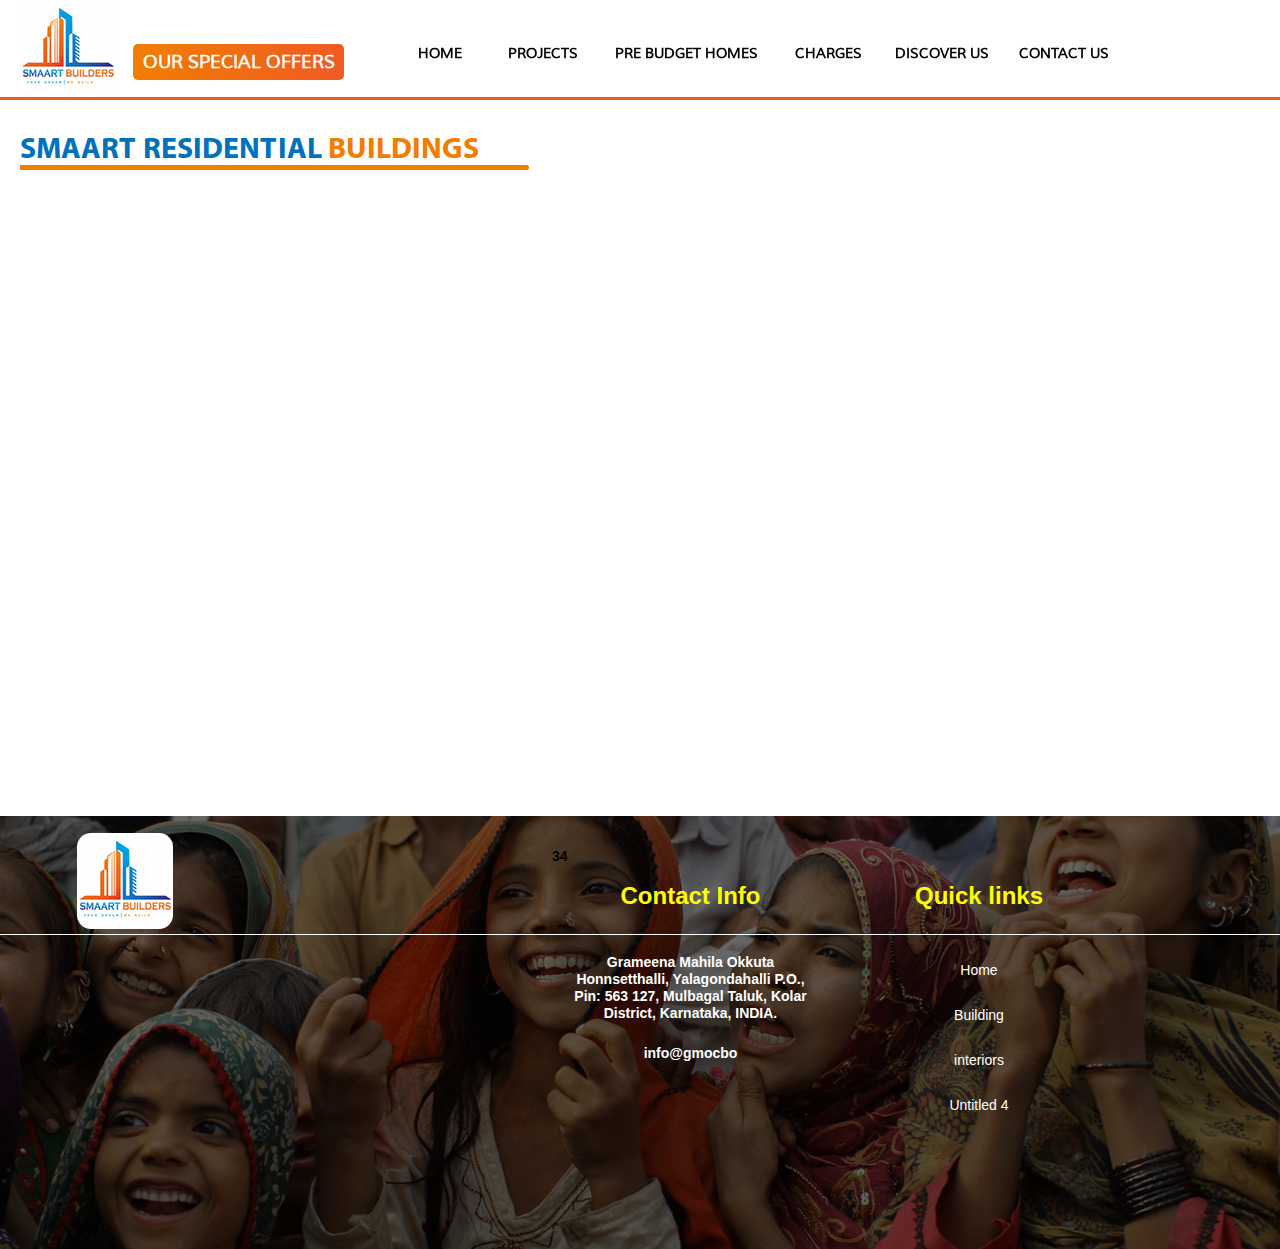
<file: building.html>
<!DOCTYPE html>
<html class="nojs html css_verticalspacer" lang="en-GB">
 <head>

  <meta http-equiv="Content-type" content="text/html;charset=UTF-8"/>
  <meta name="generator" content="2018.1.0.386"/>
  <meta name="viewport" content="width=device-width, initial-scale=1.0"/>
  
  <script type="text/javascript">
   // Update the 'nojs'/'js' class on the html node
document.documentElement.className = document.documentElement.className.replace(/\bnojs\b/g, 'js');

// Check that all required assets are uploaded and up-to-date
if(typeof Muse == "undefined") window.Muse = {}; window.Muse.assets = {"required":["museutils.js", "museconfig.js", "jquery.watch.js", "jquery.musemenu.js", "require.js", "building.css"], "outOfDate":[]};
</script>
  
  <link rel="shortcut icon" href="images/favicon.ico?crc=3978828784"/>
  <title>Building</title>
  <!-- CSS -->
  <link rel="stylesheet" type="text/css" href="css/site_global.css?crc=4148298215"/>
  <link rel="stylesheet" type="text/css" href="css/master_a-master.css?crc=2477258"/>
  <link rel="stylesheet" type="text/css" href="css/building.css?crc=271258122" id="pagesheet"/>
  <!-- Other scripts -->
  <script type="text/javascript">
   var __adobewebfontsappname__ = "muse";
</script>
  <!-- JS includes -->
  <script src="https://webfonts.creativecloud.com/amaranth:n7:default.js" type="text/javascript"></script>
  <!--[if lt IE 9]>
  <script src="scripts/html5shiv.js?crc=4241844378" type="text/javascript"></script>
  <![endif]-->
    <!--HTML Widget code-->
  
                <style>
				body{overflow-x:hidden !important;}
				html{overflow-x:hidden !important;}
				</style>
            
  <!--/*

*/
-->
 </head>
 <body>

  <div class="clearfix borderbox" id="page"><!-- group -->
   <div class="clearfix grpelem" id="pu94"><!-- group -->
    <div id="u94-wrapper">
     <div id="u94"><!-- simple frame --></div>
    </div>
    <div class="clearfix" id="u107-4"><!-- content -->
     <p id="u107-2">OUR SPECIAL OFFERS</p>
    </div>
    <div class="clip_frame" id="u2978"><!-- image -->
     <img class="block" id="u2978_img" src="images/launcher-icon-3x96x96.jpg?crc=4219186762" alt="" width="96" height="96"/>
    </div>
    <div id="u6233-4-wrapper">
     <div class="clearfix" id="u6233-4"><!-- content -->
      <p>HOME</p>
     </div>
    </div>
    <div id="u6237-4-wrapper">
     <div class="clearfix" id="u6237-4"><!-- content -->
      <p>PROJECTS</p>
     </div>
    </div>
    <div id="u6240-4-wrapper">
     <div class="clearfix" id="u6240-4"><!-- content -->
      <p>PRE BUDGET HOMES</p>
     </div>
    </div>
    <div id="u6243-4-wrapper">
     <div class="clearfix" id="u6243-4"><!-- content -->
      <p>CHARGES</p>
     </div>
    </div>
    <div id="u6246-4-wrapper">
     <div class="clearfix" id="u6246-4"><!-- content -->
      <p>DISCOVER US</p>
     </div>
    </div>
    <div id="u6249-4-wrapper">
     <div class="clearfix" id="u6249-4"><!-- content -->
      <p>CONTACT US</p>
     </div>
    </div>
   </div>
   <div class="clearfix grpelem" id="pu5031-5"><!-- column -->
    <div class="clearfix colelem" id="u5031-5" title="animate fadeUp s4 d3" data-sizePolicy="fluidWidth" data-pintopage="page_fixedLeft"><!-- content -->
     <p><span id="u5031">Smaart residential </span>Buildings</p>
    </div>
    <div class="rounded-corners colelem" id="u5034" data-sizePolicy="fixed" data-pintopage="page_fixedLeft"><!-- simple frame --></div>
   </div>
   <div class="verticalspacer" data-offset-top="170" data-content-above-spacer="170" data-content-below-spacer="434" data-sizePolicy="fixed" data-pintopage="page_fixedLeft"></div>
   <div class="size_fixed grpelem" id="u812" data-sizePolicy="fixed" data-pintopage="page_fluidx"><!-- custom html -->
    
                <div></div>
            
   </div>
   <div class="clearfix grpelem" id="pu187"><!-- group -->
    <div class="browser_width grpelem" id="u187-bw">
     <div id="u187"><!-- simple frame --></div>
    </div>
    <div class="browser_width grpelem" id="u188-bw">
     <div id="u188"><!-- simple frame --></div>
    </div>
    <div class="clearfix grpelem" id="u190-7" data-sizePolicy="fixed" data-pintopage="page_fixedCenter"><!-- content -->
     <p>Grameena Mahila Okkuta</p>
     <p>Honnsetthalli, Yalagondahalli P.O., Pin: 563 127, Mulbagal Taluk, Kolar District, Karnataka, INDIA.</p>
     <p>&nbsp;</p>
    </div>
    <div class="clearfix grpelem" id="u191-4" data-sizePolicy="fixed" data-pintopage="page_fixedCenter"><!-- content -->
     <p>Quick links</p>
    </div>
    <div class="clearfix grpelem" id="u192-4" data-sizePolicy="fixed" data-pintopage="page_fixedCenter"><!-- content -->
     <p>Contact Info</p>
    </div>
    <div class="clearfix grpelem" id="u193-4" data-sizePolicy="fixed" data-pintopage="page_fixedCenter"><!-- content -->
     <p>info@gmocbo</p>
    </div>
    <div class="browser_width grpelem" id="u194-bw">
     <div id="u194" title="animate bar"><!-- simple frame --></div>
    </div>
    <div class="clearfix grpelem" id="u195-4" data-sizePolicy="fixed" data-pintopage="page_fluidx"><!-- content -->
     <p>34</p>
    </div>
    <nav class="MenuBar clearfix grpelem" id="menuu196" data-sizePolicy="fixed" data-pintopage="page_fixedCenter"><!-- vertical box -->
     <div class="MenuItemContainer clearfix colelem" id="u225"><!-- horizontal box -->
      <a class="nonblock nontext MenuItem MenuItemWithSubMenu clearfix grpelem" id="u228" href="index.html"><!-- horizontal box --><div class="MenuItemLabel clearfix grpelem" id="u231-4" data-sizePolicy="fixed" data-pintopage="page_fixedLeft"><!-- content --><p>Home</p></div></a>
     </div>
     <div class="MenuItemContainer clearfix colelem" id="u4968"><!-- horizontal box -->
      <a class="nonblock nontext MenuItem MenuItemWithSubMenu MuseMenuActive clearfix grpelem" id="u4971" href="building.html"><!-- horizontal box --><div class="MenuItemLabel clearfix grpelem" id="u4973-4" data-sizePolicy="fixed" data-pintopage="page_fixedLeft"><!-- content --><p>Building</p></div></a>
     </div>
     <div class="MenuItemContainer clearfix colelem" id="u5007"><!-- horizontal box -->
      <a class="nonblock nontext MenuItem MenuItemWithSubMenu clearfix grpelem" id="u5010" href="interiors.html"><!-- horizontal box --><div class="MenuItemLabel clearfix grpelem" id="u5013-4" data-sizePolicy="fixed" data-pintopage="page_fixedLeft"><!-- content --><p>interiors</p></div></a>
     </div>
     <div class="MenuItemContainer clearfix colelem" id="u10988"><!-- horizontal box -->
      <a class="nonblock nontext MenuItem MenuItemWithSubMenu clearfix grpelem" id="u10989" href="untitled-4.html"><!-- horizontal box --><div class="MenuItemLabel clearfix grpelem" id="u10991-4" data-sizePolicy="fixed" data-pintopage="page_fixedLeft"><!-- content --><p>Untitled 4</p></div></a>
     </div>
    </nav>
    <div class="clip_frame grpelem" id="u2988" data-sizePolicy="fixed" data-pintopage="page_fixedLeft"><!-- image -->
     <img class="block" id="u2988_img" src="images/launcher-icon-3x96x96.jpg?crc=4219186762" alt="" width="96" height="96"/>
    </div>
   </div>
  </div>
  <!-- Other scripts -->
  <script type="text/javascript">
   // Decide whether to suppress missing file error or not based on preference setting
var suppressMissingFileError = false
</script>
  <script type="text/javascript">
   window.Muse.assets.check=function(c){if(!window.Muse.assets.checked){window.Muse.assets.checked=!0;var b={},d=function(a,b){if(window.getComputedStyle){var c=window.getComputedStyle(a,null);return c&&c.getPropertyValue(b)||c&&c[b]||""}if(document.documentElement.currentStyle)return(c=a.currentStyle)&&c[b]||a.style&&a.style[b]||"";return""},a=function(a){if(a.match(/^rgb/))return a=a.replace(/\s+/g,"").match(/([\d\,]+)/gi)[0].split(","),(parseInt(a[0])<<16)+(parseInt(a[1])<<8)+parseInt(a[2]);if(a.match(/^\#/))return parseInt(a.substr(1),
16);return 0},f=function(f){for(var g=document.getElementsByTagName("link"),j=0;j<g.length;j++)if("text/css"==g[j].type){var l=(g[j].href||"").match(/\/?css\/([\w\-]+\.css)\?crc=(\d+)/);if(!l||!l[1]||!l[2])break;b[l[1]]=l[2]}g=document.createElement("div");g.className="version";g.style.cssText="display:none; width:1px; height:1px;";document.getElementsByTagName("body")[0].appendChild(g);for(j=0;j<Muse.assets.required.length;){var l=Muse.assets.required[j],k=l.match(/([\w\-\.]+)\.(\w+)$/),i=k&&k[1]?
k[1]:null,k=k&&k[2]?k[2]:null;switch(k.toLowerCase()){case "css":i=i.replace(/\W/gi,"_").replace(/^([^a-z])/gi,"_$1");g.className+=" "+i;i=a(d(g,"color"));k=a(d(g,"backgroundColor"));i!=0||k!=0?(Muse.assets.required.splice(j,1),"undefined"!=typeof b[l]&&(i!=b[l]>>>24||k!=(b[l]&16777215))&&Muse.assets.outOfDate.push(l)):j++;g.className="version";break;case "js":j++;break;default:throw Error("Unsupported file type: "+k);}}c?c().jquery!="1.8.3"&&Muse.assets.outOfDate.push("jquery-1.8.3.min.js"):Muse.assets.required.push("jquery-1.8.3.min.js");
g.parentNode.removeChild(g);if(Muse.assets.outOfDate.length||Muse.assets.required.length)g="Some files on the server may be missing or incorrect. Clear browser cache and try again. If the problem persists please contact website author.",f&&Muse.assets.outOfDate.length&&(g+="\nOut of date: "+Muse.assets.outOfDate.join(",")),f&&Muse.assets.required.length&&(g+="\nMissing: "+Muse.assets.required.join(",")),suppressMissingFileError?(g+="\nUse SuppressMissingFileError key in AppPrefs.xml to show missing file error pop up.",console.log(g)):alert(g)};location&&location.search&&location.search.match&&location.search.match(/muse_debug/gi)?
setTimeout(function(){f(!0)},5E3):f()}};
var muse_init=function(){require.config({baseUrl:""});require(["jquery","museutils","whatinput","jquery.watch","jquery.musemenu"],function(c){var $ = c;$(document).ready(function(){try{
window.Muse.assets.check($);/* body */
Muse.Utils.transformMarkupToFixBrowserProblemsPreInit();/* body */
Muse.Utils.prepHyperlinks(true);/* body */
Muse.Utils.resizeHeight('.browser_width');/* resize height */
Muse.Utils.requestAnimationFrame(function() { $('body').addClass('initialized'); });/* mark body as initialized */
Muse.Utils.makeButtonsVisibleAfterSettingMinWidth();/* body */
Muse.Utils.initWidget('.MenuBar', ['#bp_infinity'], function(elem) { return $(elem).museMenu(); });/* unifiedNavBar */
Muse.Utils.fullPage('#page');/* 100% height page */
Muse.Utils.showWidgetsWhenReady();/* body */
Muse.Utils.transformMarkupToFixBrowserProblems();/* body */
}catch(b){if(b&&"function"==typeof b.notify?b.notify():Muse.Assert.fail("Error calling selector function: "+b),false)throw b;}})})};

</script>
  <!-- RequireJS script -->
  <script src="scripts/require.js?crc=7928878" type="text/javascript" async data-main="scripts/museconfig.js?crc=4286661555" onload="if (requirejs) requirejs.onError = function(requireType, requireModule) { if (requireType && requireType.toString && requireType.toString().indexOf && 0 <= requireType.toString().indexOf('#scripterror')) window.Muse.assets.check(); }" onerror="window.Muse.assets.check();"></script>
   </body>
</html>
</file>
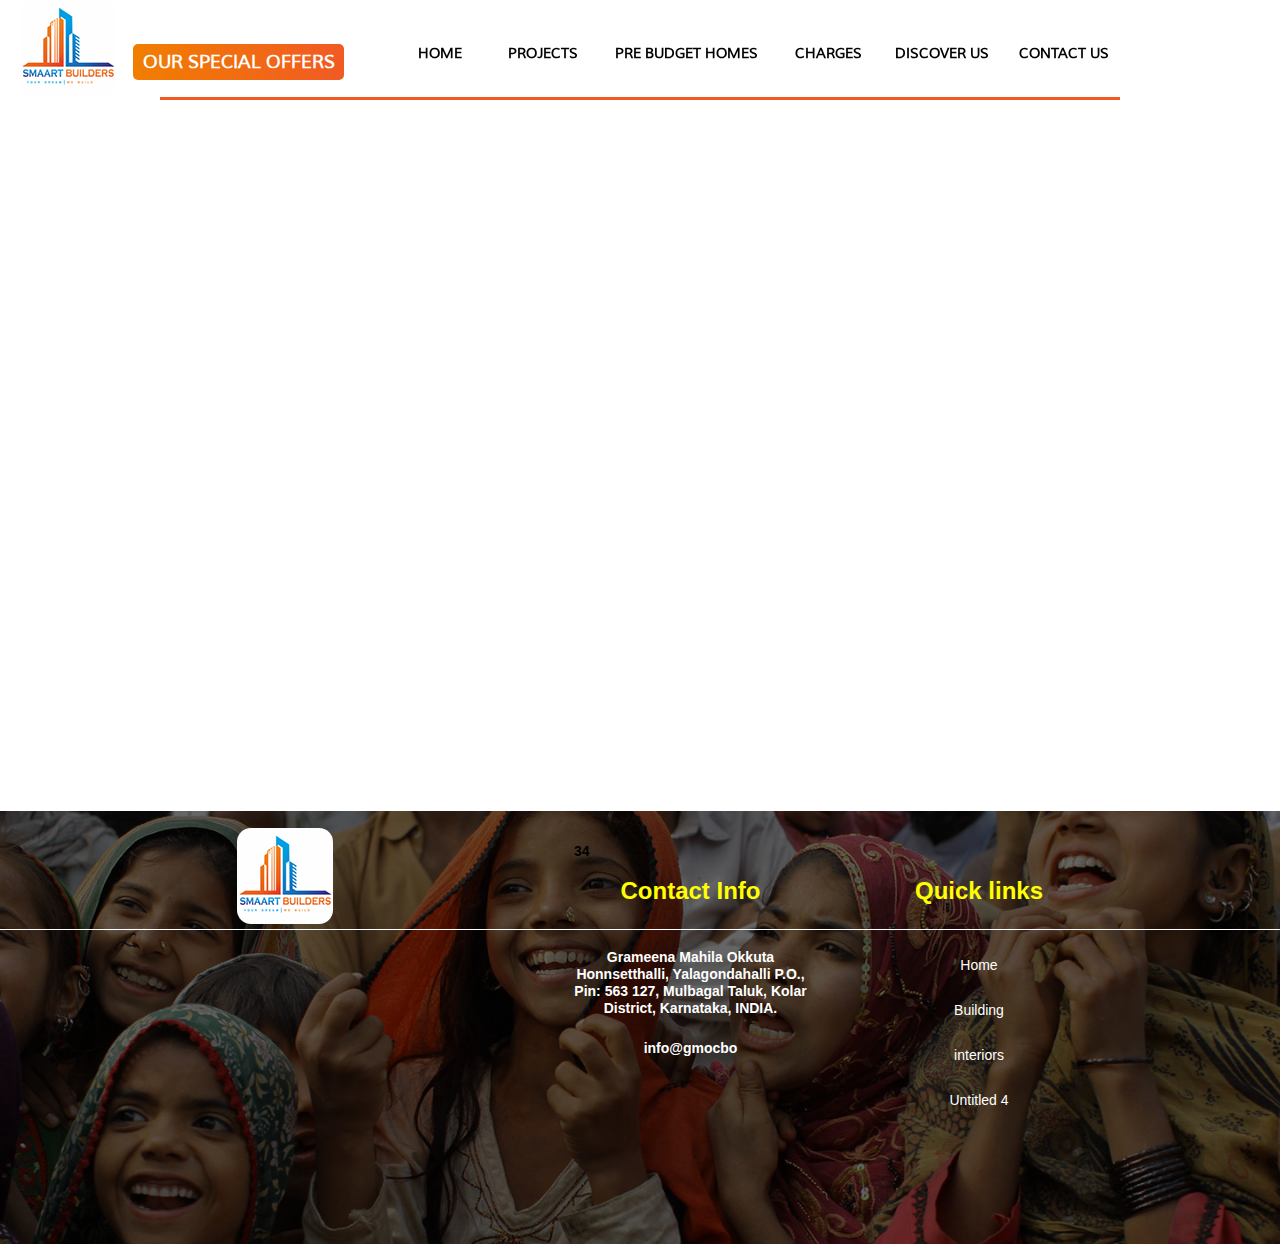
<file: interiors.html>
<!DOCTYPE html>
<html class="nojs html css_verticalspacer" lang="en-GB">
 <head>

  <meta http-equiv="Content-type" content="text/html;charset=UTF-8"/>
  <meta name="generator" content="2018.1.0.386"/>
  <meta name="viewport" content="width=device-width, initial-scale=1.0"/>
  
  <script type="text/javascript">
   // Update the 'nojs'/'js' class on the html node
document.documentElement.className = document.documentElement.className.replace(/\bnojs\b/g, 'js');

// Check that all required assets are uploaded and up-to-date
if(typeof Muse == "undefined") window.Muse = {}; window.Muse.assets = {"required":["museutils.js", "museconfig.js", "jquery.watch.js", "jquery.musemenu.js", "require.js", "interiors.css"], "outOfDate":[]};
</script>
  
  <link rel="shortcut icon" href="images/favicon.ico?crc=3978828784"/>
  <title>interiors</title>
  <!-- CSS -->
  <link rel="stylesheet" type="text/css" href="css/site_global.css?crc=4148298215"/>
  <link rel="stylesheet" type="text/css" href="css/master_a-master.css?crc=2477258"/>
  <link rel="stylesheet" type="text/css" href="css/interiors.css?crc=258370605" id="pagesheet"/>
  <!-- Other scripts -->
  <script type="text/javascript">
   var __adobewebfontsappname__ = "muse";
</script>
  <!-- JS includes -->
  <script src="https://webfonts.creativecloud.com/amaranth:n7:default.js" type="text/javascript"></script>
  <!--[if lt IE 9]>
  <script src="scripts/html5shiv.js?crc=4241844378" type="text/javascript"></script>
  <![endif]-->
    <!--HTML Widget code-->
  
                <style>
				body{overflow-x:hidden !important;}
				html{overflow-x:hidden !important;}
				</style>
            
  <!--/*

*/
-->
 </head>
 <body>

  <div class="clearfix borderbox" id="page"><!-- group -->
   <div class="clearfix grpelem" id="pu94"><!-- group -->
    <div id="u94-wrapper">
     <div id="u94"><!-- simple frame --></div>
    </div>
    <div class="clearfix" id="u107-4"><!-- content -->
     <p id="u107-2">OUR SPECIAL OFFERS</p>
    </div>
    <div class="clip_frame" id="u2978"><!-- image -->
     <img class="block" id="u2978_img" src="images/launcher-icon-3x96x96.jpg?crc=4219186762" alt="" width="96" height="96"/>
    </div>
    <div id="u6233-4-wrapper">
     <div class="clearfix" id="u6233-4"><!-- content -->
      <p>HOME</p>
     </div>
    </div>
    <div id="u6237-4-wrapper">
     <div class="clearfix" id="u6237-4"><!-- content -->
      <p>PROJECTS</p>
     </div>
    </div>
    <div id="u6240-4-wrapper">
     <div class="clearfix" id="u6240-4"><!-- content -->
      <p>PRE BUDGET HOMES</p>
     </div>
    </div>
    <div id="u6243-4-wrapper">
     <div class="clearfix" id="u6243-4"><!-- content -->
      <p>CHARGES</p>
     </div>
    </div>
    <div id="u6246-4-wrapper">
     <div class="clearfix" id="u6246-4"><!-- content -->
      <p>DISCOVER US</p>
     </div>
    </div>
    <div id="u6249-4-wrapper">
     <div class="clearfix" id="u6249-4"><!-- content -->
      <p>CONTACT US</p>
     </div>
    </div>
   </div>
   <div class="verticalspacer" data-offset-top="0" data-content-above-spacer="97" data-content-below-spacer="434" data-sizePolicy="fixed" data-pintopage="page_fixedLeft"></div>
   <div class="size_fixed grpelem" id="u812" data-sizePolicy="fixed" data-pintopage="page_fluidx"><!-- custom html -->
    
                <div></div>
            
   </div>
   <div class="clearfix grpelem" id="pu187"><!-- group -->
    <div class="browser_width grpelem" id="u187-bw">
     <div id="u187"><!-- simple frame --></div>
    </div>
    <div class="browser_width grpelem" id="u188-bw">
     <div id="u188"><!-- simple frame --></div>
    </div>
    <div class="clearfix grpelem" id="u190-7" data-sizePolicy="fixed" data-pintopage="page_fixedCenter"><!-- content -->
     <p>Grameena Mahila Okkuta</p>
     <p>Honnsetthalli, Yalagondahalli P.O., Pin: 563 127, Mulbagal Taluk, Kolar District, Karnataka, INDIA.</p>
     <p>&nbsp;</p>
    </div>
    <div class="clearfix grpelem" id="u191-4" data-sizePolicy="fixed" data-pintopage="page_fixedCenter"><!-- content -->
     <p>Quick links</p>
    </div>
    <div class="clearfix grpelem" id="u192-4" data-sizePolicy="fixed" data-pintopage="page_fixedCenter"><!-- content -->
     <p>Contact Info</p>
    </div>
    <div class="clearfix grpelem" id="u193-4" data-sizePolicy="fixed" data-pintopage="page_fixedCenter"><!-- content -->
     <p>info@gmocbo</p>
    </div>
    <div class="browser_width grpelem" id="u194-bw">
     <div id="u194" title="animate bar"><!-- simple frame --></div>
    </div>
    <div class="clearfix grpelem" id="u195-4" data-sizePolicy="fixed" data-pintopage="page_fluidx"><!-- content -->
     <p>34</p>
    </div>
    <nav class="MenuBar clearfix grpelem" id="menuu196" data-sizePolicy="fixed" data-pintopage="page_fixedCenter"><!-- vertical box -->
     <div class="MenuItemContainer clearfix colelem" id="u225"><!-- horizontal box -->
      <a class="nonblock nontext MenuItem MenuItemWithSubMenu clearfix grpelem" id="u228" href="index.html"><!-- horizontal box --><div class="MenuItemLabel clearfix grpelem" id="u231-4" data-sizePolicy="fixed" data-pintopage="page_fixedLeft"><!-- content --><p>Home</p></div></a>
     </div>
     <div class="MenuItemContainer clearfix colelem" id="u4968"><!-- horizontal box -->
      <a class="nonblock nontext MenuItem MenuItemWithSubMenu clearfix grpelem" id="u4971" href="building.html"><!-- horizontal box --><div class="MenuItemLabel clearfix grpelem" id="u4973-4" data-sizePolicy="fixed" data-pintopage="page_fixedLeft"><!-- content --><p>Building</p></div></a>
     </div>
     <div class="MenuItemContainer clearfix colelem" id="u5007"><!-- horizontal box -->
      <a class="nonblock nontext MenuItem MenuItemWithSubMenu MuseMenuActive clearfix grpelem" id="u5010" href="interiors.html"><!-- horizontal box --><div class="MenuItemLabel clearfix grpelem" id="u5013-4" data-sizePolicy="fixed" data-pintopage="page_fixedLeft"><!-- content --><p>interiors</p></div></a>
     </div>
     <div class="MenuItemContainer clearfix colelem" id="u10988"><!-- horizontal box -->
      <a class="nonblock nontext MenuItem MenuItemWithSubMenu clearfix grpelem" id="u10989" href="untitled-4.html"><!-- horizontal box --><div class="MenuItemLabel clearfix grpelem" id="u10991-4" data-sizePolicy="fixed" data-pintopage="page_fixedLeft"><!-- content --><p>Untitled 4</p></div></a>
     </div>
    </nav>
    <div class="clip_frame grpelem" id="u2988" data-sizePolicy="fixed" data-pintopage="page_fixedLeft"><!-- image -->
     <img class="block" id="u2988_img" src="images/launcher-icon-3x96x96.jpg?crc=4219186762" alt="" width="96" height="96"/>
    </div>
   </div>
  </div>
  <!-- Other scripts -->
  <script type="text/javascript">
   // Decide whether to suppress missing file error or not based on preference setting
var suppressMissingFileError = false
</script>
  <script type="text/javascript">
   window.Muse.assets.check=function(c){if(!window.Muse.assets.checked){window.Muse.assets.checked=!0;var b={},d=function(a,b){if(window.getComputedStyle){var c=window.getComputedStyle(a,null);return c&&c.getPropertyValue(b)||c&&c[b]||""}if(document.documentElement.currentStyle)return(c=a.currentStyle)&&c[b]||a.style&&a.style[b]||"";return""},a=function(a){if(a.match(/^rgb/))return a=a.replace(/\s+/g,"").match(/([\d\,]+)/gi)[0].split(","),(parseInt(a[0])<<16)+(parseInt(a[1])<<8)+parseInt(a[2]);if(a.match(/^\#/))return parseInt(a.substr(1),
16);return 0},f=function(f){for(var g=document.getElementsByTagName("link"),j=0;j<g.length;j++)if("text/css"==g[j].type){var l=(g[j].href||"").match(/\/?css\/([\w\-]+\.css)\?crc=(\d+)/);if(!l||!l[1]||!l[2])break;b[l[1]]=l[2]}g=document.createElement("div");g.className="version";g.style.cssText="display:none; width:1px; height:1px;";document.getElementsByTagName("body")[0].appendChild(g);for(j=0;j<Muse.assets.required.length;){var l=Muse.assets.required[j],k=l.match(/([\w\-\.]+)\.(\w+)$/),i=k&&k[1]?
k[1]:null,k=k&&k[2]?k[2]:null;switch(k.toLowerCase()){case "css":i=i.replace(/\W/gi,"_").replace(/^([^a-z])/gi,"_$1");g.className+=" "+i;i=a(d(g,"color"));k=a(d(g,"backgroundColor"));i!=0||k!=0?(Muse.assets.required.splice(j,1),"undefined"!=typeof b[l]&&(i!=b[l]>>>24||k!=(b[l]&16777215))&&Muse.assets.outOfDate.push(l)):j++;g.className="version";break;case "js":j++;break;default:throw Error("Unsupported file type: "+k);}}c?c().jquery!="1.8.3"&&Muse.assets.outOfDate.push("jquery-1.8.3.min.js"):Muse.assets.required.push("jquery-1.8.3.min.js");
g.parentNode.removeChild(g);if(Muse.assets.outOfDate.length||Muse.assets.required.length)g="Some files on the server may be missing or incorrect. Clear browser cache and try again. If the problem persists please contact website author.",f&&Muse.assets.outOfDate.length&&(g+="\nOut of date: "+Muse.assets.outOfDate.join(",")),f&&Muse.assets.required.length&&(g+="\nMissing: "+Muse.assets.required.join(",")),suppressMissingFileError?(g+="\nUse SuppressMissingFileError key in AppPrefs.xml to show missing file error pop up.",console.log(g)):alert(g)};location&&location.search&&location.search.match&&location.search.match(/muse_debug/gi)?
setTimeout(function(){f(!0)},5E3):f()}};
var muse_init=function(){require.config({baseUrl:""});require(["jquery","museutils","whatinput","jquery.watch","jquery.musemenu"],function(c){var $ = c;$(document).ready(function(){try{
window.Muse.assets.check($);/* body */
Muse.Utils.transformMarkupToFixBrowserProblemsPreInit();/* body */
Muse.Utils.prepHyperlinks(true);/* body */
Muse.Utils.resizeHeight('.browser_width');/* resize height */
Muse.Utils.requestAnimationFrame(function() { $('body').addClass('initialized'); });/* mark body as initialized */
Muse.Utils.makeButtonsVisibleAfterSettingMinWidth();/* body */
Muse.Utils.initWidget('.MenuBar', ['#bp_infinity'], function(elem) { return $(elem).museMenu(); });/* unifiedNavBar */
Muse.Utils.fullPage('#page');/* 100% height page */
Muse.Utils.showWidgetsWhenReady();/* body */
Muse.Utils.transformMarkupToFixBrowserProblems();/* body */
}catch(b){if(b&&"function"==typeof b.notify?b.notify():Muse.Assert.fail("Error calling selector function: "+b),false)throw b;}})})};

</script>
  <!-- RequireJS script -->
  <script src="scripts/require.js?crc=7928878" type="text/javascript" async data-main="scripts/museconfig.js?crc=4286661555" onload="if (requirejs) requirejs.onError = function(requireType, requireModule) { if (requireType && requireType.toString && requireType.toString().indexOf && 0 <= requireType.toString().indexOf('#scripterror')) window.Muse.assets.check(); }" onerror="window.Muse.assets.check();"></script>
   </body>
</html>
</file>
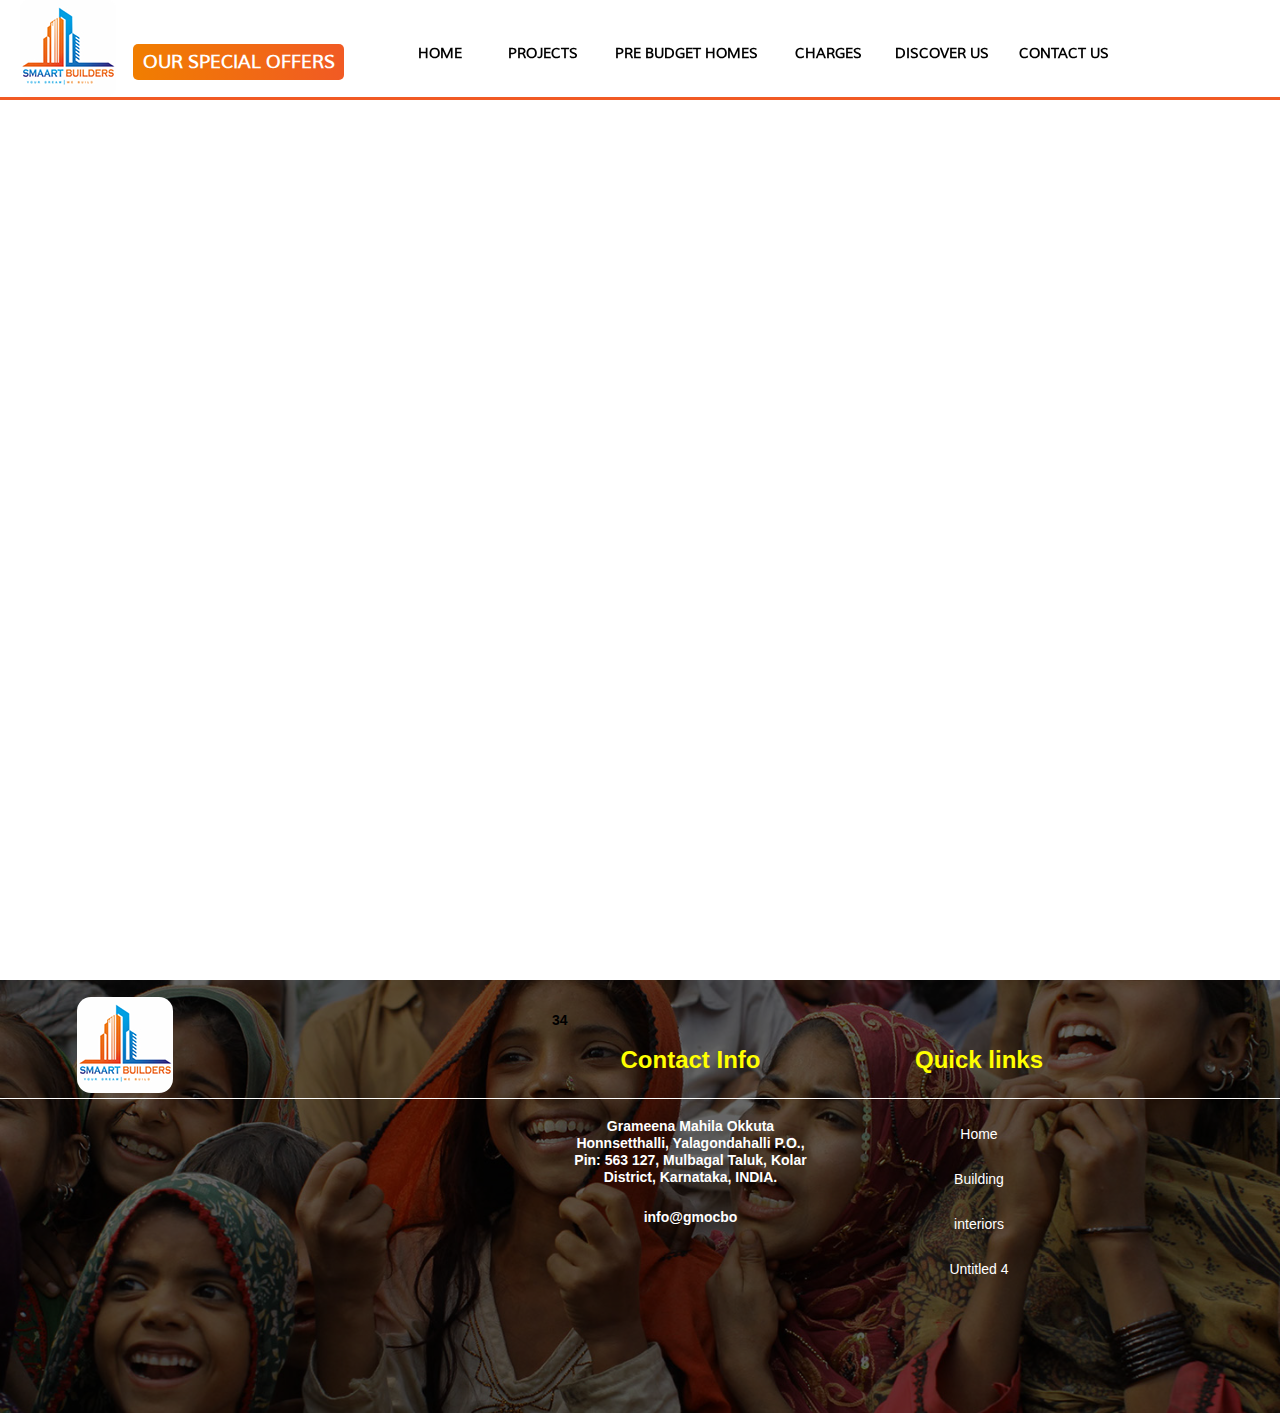
<file: untitled-4.html>
<!DOCTYPE html>
<html class="nojs html css_verticalspacer" lang="en-GB">
 <head>

  <meta http-equiv="Content-type" content="text/html;charset=UTF-8"/>
  <meta name="generator" content="2018.1.0.386"/>
  <meta name="viewport" content="width=device-width, initial-scale=1.0"/>
  
  <script type="text/javascript">
   // Update the 'nojs'/'js' class on the html node
document.documentElement.className = document.documentElement.className.replace(/\bnojs\b/g, 'js');

// Check that all required assets are uploaded and up-to-date
if(typeof Muse == "undefined") window.Muse = {}; window.Muse.assets = {"required":["museutils.js", "museconfig.js", "jquery.watch.js", "jquery.musemenu.js", "require.js", "untitled-4.css"], "outOfDate":[]};
</script>
  
  <link rel="shortcut icon" href="images/favicon.ico?crc=3978828784"/>
  <title>Untitled 4</title>
  <!-- CSS -->
  <link rel="stylesheet" type="text/css" href="css/site_global.css?crc=4148298215"/>
  <link rel="stylesheet" type="text/css" href="css/master_a-master.css?crc=2477258"/>
  <link rel="stylesheet" type="text/css" href="css/untitled-4.css?crc=184016512" id="pagesheet"/>
  <!-- Other scripts -->
  <script type="text/javascript">
   var __adobewebfontsappname__ = "muse";
</script>
  <!-- JS includes -->
  <script src="https://webfonts.creativecloud.com/amaranth:n7:default.js" type="text/javascript"></script>
  <!--[if lt IE 9]>
  <script src="scripts/html5shiv.js?crc=4241844378" type="text/javascript"></script>
  <![endif]-->
    <!--HTML Widget code-->
  
                <style>
				body{overflow-x:hidden !important;}
				html{overflow-x:hidden !important;}
				</style>
            
  <!--/*

*/
-->
 </head>
 <body>

  <div class="clearfix borderbox" id="page"><!-- group -->
   <div class="clearfix grpelem" id="pu94"><!-- group -->
    <div id="u94-wrapper">
     <div id="u94"><!-- simple frame --></div>
    </div>
    <div class="clearfix" id="u107-4"><!-- content -->
     <p id="u107-2">OUR SPECIAL OFFERS</p>
    </div>
    <div class="clip_frame" id="u2978"><!-- image -->
     <img class="block" id="u2978_img" src="images/launcher-icon-3x96x96.jpg?crc=4219186762" alt="" width="96" height="96"/>
    </div>
    <div id="u6233-4-wrapper">
     <div class="clearfix" id="u6233-4"><!-- content -->
      <p>HOME</p>
     </div>
    </div>
    <div id="u6237-4-wrapper">
     <div class="clearfix" id="u6237-4"><!-- content -->
      <p>PROJECTS</p>
     </div>
    </div>
    <div id="u6240-4-wrapper">
     <div class="clearfix" id="u6240-4"><!-- content -->
      <p>PRE BUDGET HOMES</p>
     </div>
    </div>
    <div id="u6243-4-wrapper">
     <div class="clearfix" id="u6243-4"><!-- content -->
      <p>CHARGES</p>
     </div>
    </div>
    <div id="u6246-4-wrapper">
     <div class="clearfix" id="u6246-4"><!-- content -->
      <p>DISCOVER US</p>
     </div>
    </div>
    <div id="u6249-4-wrapper">
     <div class="clearfix" id="u6249-4"><!-- content -->
      <p>CONTACT US</p>
     </div>
    </div>
   </div>
   <div class="verticalspacer" data-offset-top="0" data-content-above-spacer="97" data-content-below-spacer="434" data-sizePolicy="fixed" data-pintopage="page_fixedLeft"></div>
   <div class="size_fixed grpelem" id="u812" data-sizePolicy="fixed" data-pintopage="page_fluidx"><!-- custom html -->
    
                <div></div>
            
   </div>
   <div class="clearfix grpelem" id="pu187"><!-- group -->
    <div class="browser_width grpelem" id="u187-bw">
     <div id="u187"><!-- simple frame --></div>
    </div>
    <div class="browser_width grpelem" id="u188-bw">
     <div id="u188"><!-- simple frame --></div>
    </div>
    <div class="clearfix grpelem" id="u190-7" data-sizePolicy="fixed" data-pintopage="page_fixedCenter"><!-- content -->
     <p>Grameena Mahila Okkuta</p>
     <p>Honnsetthalli, Yalagondahalli P.O., Pin: 563 127, Mulbagal Taluk, Kolar District, Karnataka, INDIA.</p>
     <p>&nbsp;</p>
    </div>
    <div class="clearfix grpelem" id="u191-4" data-sizePolicy="fixed" data-pintopage="page_fixedCenter"><!-- content -->
     <p>Quick links</p>
    </div>
    <div class="clearfix grpelem" id="u192-4" data-sizePolicy="fixed" data-pintopage="page_fixedCenter"><!-- content -->
     <p>Contact Info</p>
    </div>
    <div class="clearfix grpelem" id="u193-4" data-sizePolicy="fixed" data-pintopage="page_fixedCenter"><!-- content -->
     <p>info@gmocbo</p>
    </div>
    <div class="browser_width grpelem" id="u194-bw">
     <div id="u194" title="animate bar"><!-- simple frame --></div>
    </div>
    <div class="clearfix grpelem" id="u195-4" data-sizePolicy="fixed" data-pintopage="page_fluidx"><!-- content -->
     <p>34</p>
    </div>
    <nav class="MenuBar clearfix grpelem" id="menuu196" data-sizePolicy="fixed" data-pintopage="page_fixedCenter"><!-- vertical box -->
     <div class="MenuItemContainer clearfix colelem" id="u225"><!-- horizontal box -->
      <a class="nonblock nontext MenuItem MenuItemWithSubMenu clearfix grpelem" id="u228" href="index.html"><!-- horizontal box --><div class="MenuItemLabel clearfix grpelem" id="u231-4" data-sizePolicy="fixed" data-pintopage="page_fixedLeft"><!-- content --><p>Home</p></div></a>
     </div>
     <div class="MenuItemContainer clearfix colelem" id="u4968"><!-- horizontal box -->
      <a class="nonblock nontext MenuItem MenuItemWithSubMenu clearfix grpelem" id="u4971" href="building.html"><!-- horizontal box --><div class="MenuItemLabel clearfix grpelem" id="u4973-4" data-sizePolicy="fixed" data-pintopage="page_fixedLeft"><!-- content --><p>Building</p></div></a>
     </div>
     <div class="MenuItemContainer clearfix colelem" id="u5007"><!-- horizontal box -->
      <a class="nonblock nontext MenuItem MenuItemWithSubMenu clearfix grpelem" id="u5010" href="interiors.html"><!-- horizontal box --><div class="MenuItemLabel clearfix grpelem" id="u5013-4" data-sizePolicy="fixed" data-pintopage="page_fixedLeft"><!-- content --><p>interiors</p></div></a>
     </div>
     <div class="MenuItemContainer clearfix colelem" id="u10988"><!-- horizontal box -->
      <a class="nonblock nontext MenuItem MenuItemWithSubMenu MuseMenuActive clearfix grpelem" id="u10989" href="untitled-4.html"><!-- horizontal box --><div class="MenuItemLabel clearfix grpelem" id="u10991-4" data-sizePolicy="fixed" data-pintopage="page_fixedLeft"><!-- content --><p>Untitled 4</p></div></a>
     </div>
    </nav>
    <div class="clip_frame grpelem" id="u2988" data-sizePolicy="fixed" data-pintopage="page_fixedLeft"><!-- image -->
     <img class="block" id="u2988_img" src="images/launcher-icon-3x96x96.jpg?crc=4219186762" alt="" width="96" height="96"/>
    </div>
   </div>
  </div>
  <!-- Other scripts -->
  <script type="text/javascript">
   // Decide whether to suppress missing file error or not based on preference setting
var suppressMissingFileError = false
</script>
  <script type="text/javascript">
   window.Muse.assets.check=function(c){if(!window.Muse.assets.checked){window.Muse.assets.checked=!0;var b={},d=function(a,b){if(window.getComputedStyle){var c=window.getComputedStyle(a,null);return c&&c.getPropertyValue(b)||c&&c[b]||""}if(document.documentElement.currentStyle)return(c=a.currentStyle)&&c[b]||a.style&&a.style[b]||"";return""},a=function(a){if(a.match(/^rgb/))return a=a.replace(/\s+/g,"").match(/([\d\,]+)/gi)[0].split(","),(parseInt(a[0])<<16)+(parseInt(a[1])<<8)+parseInt(a[2]);if(a.match(/^\#/))return parseInt(a.substr(1),
16);return 0},f=function(f){for(var g=document.getElementsByTagName("link"),j=0;j<g.length;j++)if("text/css"==g[j].type){var l=(g[j].href||"").match(/\/?css\/([\w\-]+\.css)\?crc=(\d+)/);if(!l||!l[1]||!l[2])break;b[l[1]]=l[2]}g=document.createElement("div");g.className="version";g.style.cssText="display:none; width:1px; height:1px;";document.getElementsByTagName("body")[0].appendChild(g);for(j=0;j<Muse.assets.required.length;){var l=Muse.assets.required[j],k=l.match(/([\w\-\.]+)\.(\w+)$/),i=k&&k[1]?
k[1]:null,k=k&&k[2]?k[2]:null;switch(k.toLowerCase()){case "css":i=i.replace(/\W/gi,"_").replace(/^([^a-z])/gi,"_$1");g.className+=" "+i;i=a(d(g,"color"));k=a(d(g,"backgroundColor"));i!=0||k!=0?(Muse.assets.required.splice(j,1),"undefined"!=typeof b[l]&&(i!=b[l]>>>24||k!=(b[l]&16777215))&&Muse.assets.outOfDate.push(l)):j++;g.className="version";break;case "js":j++;break;default:throw Error("Unsupported file type: "+k);}}c?c().jquery!="1.8.3"&&Muse.assets.outOfDate.push("jquery-1.8.3.min.js"):Muse.assets.required.push("jquery-1.8.3.min.js");
g.parentNode.removeChild(g);if(Muse.assets.outOfDate.length||Muse.assets.required.length)g="Some files on the server may be missing or incorrect. Clear browser cache and try again. If the problem persists please contact website author.",f&&Muse.assets.outOfDate.length&&(g+="\nOut of date: "+Muse.assets.outOfDate.join(",")),f&&Muse.assets.required.length&&(g+="\nMissing: "+Muse.assets.required.join(",")),suppressMissingFileError?(g+="\nUse SuppressMissingFileError key in AppPrefs.xml to show missing file error pop up.",console.log(g)):alert(g)};location&&location.search&&location.search.match&&location.search.match(/muse_debug/gi)?
setTimeout(function(){f(!0)},5E3):f()}};
var muse_init=function(){require.config({baseUrl:""});require(["jquery","museutils","whatinput","jquery.watch","jquery.musemenu"],function(c){var $ = c;$(document).ready(function(){try{
window.Muse.assets.check($);/* body */
Muse.Utils.transformMarkupToFixBrowserProblemsPreInit();/* body */
Muse.Utils.prepHyperlinks(true);/* body */
Muse.Utils.resizeHeight('.browser_width');/* resize height */
Muse.Utils.requestAnimationFrame(function() { $('body').addClass('initialized'); });/* mark body as initialized */
Muse.Utils.makeButtonsVisibleAfterSettingMinWidth();/* body */
Muse.Utils.initWidget('.MenuBar', ['#bp_infinity'], function(elem) { return $(elem).museMenu(); });/* unifiedNavBar */
Muse.Utils.fullPage('#page');/* 100% height page */
Muse.Utils.showWidgetsWhenReady();/* body */
Muse.Utils.transformMarkupToFixBrowserProblems();/* body */
}catch(b){if(b&&"function"==typeof b.notify?b.notify():Muse.Assert.fail("Error calling selector function: "+b),false)throw b;}})})};

</script>
  <!-- RequireJS script -->
  <script src="scripts/require.js?crc=7928878" type="text/javascript" async data-main="scripts/museconfig.js?crc=4286661555" onload="if (requirejs) requirejs.onError = function(requireType, requireModule) { if (requireType && requireType.toString && requireType.toString().indexOf && 0 <= requireType.toString().indexOf('#scripterror')) window.Muse.assets.check(); }" onerror="window.Muse.assets.check();"></script>
   </body>
</html>
</file>
<file: css/site_global.css>
html{min-height:100%;min-width:100%;-ms-text-size-adjust:none;}body,div,dl,dt,dd,ul,ol,li,nav,h1,h2,h3,h4,h5,h6,pre,code,form,fieldset,legend,input,button,textarea,p,blockquote,th,td,a{margin:0px;padding:0px;border-width:0px;border-style:solid;border-color:transparent;-webkit-transform-origin:left top;-ms-transform-origin:left top;-o-transform-origin:left top;transform-origin:left top;background-repeat:no-repeat;}button.submit-btn{-moz-box-sizing:content-box;-webkit-box-sizing:content-box;box-sizing:content-box;}.transition{-webkit-transition-property:background-image,background-position,background-color,border-color,border-radius,color,font-size,font-style,font-weight,letter-spacing,line-height,text-align,box-shadow,text-shadow,opacity;transition-property:background-image,background-position,background-color,border-color,border-radius,color,font-size,font-style,font-weight,letter-spacing,line-height,text-align,box-shadow,text-shadow,opacity;}.transition *{-webkit-transition:inherit;transition:inherit;}table{border-collapse:collapse;border-spacing:0px;}fieldset,img{border:0px;border-style:solid;-webkit-transform-origin:left top;-ms-transform-origin:left top;-o-transform-origin:left top;transform-origin:left top;}address,caption,cite,code,dfn,em,strong,th,var,optgroup{font-style:inherit;font-weight:inherit;}del,ins{text-decoration:none;}li{list-style:none;}caption,th{text-align:left;}h1,h2,h3,h4,h5,h6{font-size:100%;font-weight:inherit;}input,button,textarea,select,optgroup,option{font-family:inherit;font-size:inherit;font-style:inherit;font-weight:inherit;}.form-grp input,.form-grp textarea{-webkit-appearance:none;-webkit-border-radius:0;}body{font-family:Arial, Helvetica Neue, Helvetica, sans-serif;text-align:left;font-size:14px;line-height:17px;word-wrap:break-word;text-rendering:optimizeLegibility;-moz-font-feature-settings:'liga';-ms-font-feature-settings:'liga';-webkit-font-feature-settings:'liga';font-feature-settings:'liga';}a:link{color:#0000FF;text-decoration:underline;}a:visited{color:#800080;text-decoration:underline;}a:hover{color:#0000FF;text-decoration:underline;}a:active{color:#EE0000;text-decoration:underline;}a.nontext{color:black;text-decoration:none;font-style:normal;font-weight:normal;}.normal_text{color:#000000;direction:ltr;font-family:Arial, Helvetica Neue, Helvetica, sans-serif;font-size:14px;font-style:normal;font-weight:normal;letter-spacing:0px;line-height:17px;text-align:left;text-decoration:none;text-indent:0px;text-transform:none;vertical-align:0px;padding:0px;}.inner{color:#FFFFFF;font-family:'__Myanmar Text_5';font-size:14px;font-weight:700;line-height:20px;text-align:center;text-transform:uppercase;padding:0px;}.Heading{color:#FFFFFF;font-family:Palatino, Palatino Linotype, Georgia, Times, Times New Roman, serif;font-size:20px;text-align:center;padding:0px;}.Price{color:#FFFFFF;font-family:Palatino, Palatino Linotype, Georgia, Times, Times New Roman, serif;font-size:70px;padding:0px;}.Price-top{color:#FFFFFF;font-family:Palatino, Palatino Linotype, Georgia, Times, Times New Roman, serif;font-size:30px;text-align:left;padding:0px;}.Text{color:#3C4B4F;font-family:Palatino, Palatino Linotype, Georgia, Times, Times New Roman, serif;font-size:15px;line-height:35px;text-align:center;padding:0px;}.list0 li:before{position:absolute;right:100%;letter-spacing:0px;text-decoration:none;font-weight:normal;font-style:normal;}.rtl-list li:before{right:auto;left:100%;}.nls-None > li:before,.nls-None .list3 > li:before,.nls-None .list6 > li:before{margin-right:6px;content:'•';}.nls-None .list1 > li:before,.nls-None .list4 > li:before,.nls-None .list7 > li:before{margin-right:6px;content:'○';}.nls-None,.nls-None .list1,.nls-None .list2,.nls-None .list3,.nls-None .list4,.nls-None .list5,.nls-None .list6,.nls-None .list7,.nls-None .list8{padding-left:34px;}.nls-None.rtl-list,.nls-None .list1.rtl-list,.nls-None .list2.rtl-list,.nls-None .list3.rtl-list,.nls-None .list4.rtl-list,.nls-None .list5.rtl-list,.nls-None .list6.rtl-list,.nls-None .list7.rtl-list,.nls-None .list8.rtl-list{padding-left:0px;padding-right:34px;}.nls-None .list2 > li:before,.nls-None .list5 > li:before,.nls-None .list8 > li:before{margin-right:6px;content:'-';}.nls-None.rtl-list > li:before,.nls-None .list1.rtl-list > li:before,.nls-None .list2.rtl-list > li:before,.nls-None .list3.rtl-list > li:before,.nls-None .list4.rtl-list > li:before,.nls-None .list5.rtl-list > li:before,.nls-None .list6.rtl-list > li:before,.nls-None .list7.rtl-list > li:before,.nls-None .list8.rtl-list > li:before{margin-right:0px;margin-left:6px;}.TabbedPanelsTab{white-space:nowrap;}.MenuBar .MenuBarView,.MenuBar .SubMenuView{display:block;list-style:none;}.MenuBar .SubMenu{display:none;position:absolute;}.NoWrap{white-space:nowrap;word-wrap:normal;}.rootelem{margin-left:auto;margin-right:auto;}.colelem{display:inline;float:left;clear:both;}.clearfix:after{content:"\0020";visibility:hidden;display:block;height:0px;clear:both;}*:first-child+html .clearfix{zoom:1;}.clip_frame{overflow:hidden;}.popup_anchor{position:relative;width:0px;height:0px;}.allow_click_through *{pointer-events:auto;}.popup_element{z-index:100000;}.svg{display:block;vertical-align:top;}span.wrap{content:'';clear:left;display:block;}span.actAsInlineDiv{display:inline-block;}.position_content,.excludeFromNormalFlow{float:left;}.preload_images{position:absolute;overflow:hidden;left:-9999px;top:-9999px;height:1px;width:1px;}.preload{height:1px;width:1px;}.animateStates{-webkit-transition:0.3s ease-in-out;-moz-transition:0.3s ease-in-out;-o-transition:0.3s ease-in-out;transition:0.3s ease-in-out;}[data-whatinput="mouse"] *:focus,[data-whatinput="touch"] *:focus,input:focus,textarea:focus{outline:none;}textarea{resize:none;overflow:auto;}.allow_click_through,.fld-prompt{pointer-events:none;}.wrapped-input{position:absolute;top:0px;left:0px;background:transparent;border:none;}.submit-btn{z-index:50000;cursor:pointer;}.anchor_item{width:22px;height:18px;}.MenuBar .SubMenuVisible,.MenuBarVertical .SubMenuVisible,.MenuBar .SubMenu .SubMenuVisible,.popup_element.Active,span.actAsPara,.actAsDiv,a.nonblock.nontext,img.block{display:block;}.widget_invisible,.js .invi,.js .mse_pre_init{visibility:hidden;}.ose_ei{visibility:hidden;z-index:0;}.no_vert_scroll{overflow-y:hidden;}.always_vert_scroll{overflow-y:scroll;}.always_horz_scroll{overflow-x:scroll;}.fullscreen{overflow:hidden;left:0px;top:0px;position:fixed;height:100%;width:100%;-moz-box-sizing:border-box;-webkit-box-sizing:border-box;-ms-box-sizing:border-box;box-sizing:border-box;}.fullwidth{position:absolute;}.borderbox{-moz-box-sizing:border-box;-webkit-box-sizing:border-box;-ms-box-sizing:border-box;box-sizing:border-box;}.scroll_wrapper{position:absolute;overflow:auto;left:0px;right:0px;top:0px;bottom:0px;padding-top:0px;padding-bottom:0px;margin-top:0px;margin-bottom:0px;}.browser_width > *{position:absolute;left:0px;right:0px;}.grpelem,.accordion_wrapper{display:inline;float:left;}.fld-checkbox input[type=checkbox],.fld-radiobutton input[type=radio]{position:absolute;overflow:hidden;clip:rect(0px, 0px, 0px, 0px);height:1px;width:1px;margin:-1px;padding:0px;border:0px;}.fld-checkbox input[type=checkbox] + label,.fld-radiobutton input[type=radio] + label{display:inline-block;background-repeat:no-repeat;cursor:pointer;float:left;width:100%;height:100%;}.pointer_cursor,.fld-recaptcha-mode,.fld-recaptcha-refresh,.fld-recaptcha-help{cursor:pointer;}p,h1,h2,h3,h4,h5,h6,ol,ul,span.actAsPara{max-height:1000000px;}.superscript{vertical-align:super;font-size:66%;line-height:0px;}.subscript{vertical-align:sub;font-size:66%;line-height:0px;}.horizontalSlideShow{-ms-touch-action:pan-y;touch-action:pan-y;}.verticalSlideShow{-ms-touch-action:pan-x;touch-action:pan-x;}.colelem100,.verticalspacer{clear:both;}.list0 li,.MenuBar .MenuItemContainer,.SlideShowContentPanel .fullscreen img,.css_verticalspacer .verticalspacer{position:relative;}.popup_element.Inactive,.js .disn,.js .an_invi,.hidden,.breakpoint{display:none;}#muse_css_mq{position:absolute;display:none;background-color:#FFFFFE;}.fluid_height_spacer{width:0.01px;}.muse_check_css{display:none;position:fixed;}@media screen and (-webkit-min-device-pixel-ratio:0){body{text-rendering:auto;}}
</file>
<file: css/master_a-master.css>
#u94{border-style:solid;border-color:#F15A24;background-color:#FFFFFF;border-width:0px 0px 3px;}#u107-4{background:-webkit-gradient(linear, left center, right center, from(#F17E00),color-stop(100%, #F15A24));background:-webkit-linear-gradient(left,#F17E00 ,#F15A24 100%);background:linear-gradient(to right,#F17E00 ,#F15A24 100%);filter:progid:DXImageTransform.Microsoft.gradient(startColorstr=#FFF17E00, endColorstr=#FFF15A24, GradientType=1);-ms-filter:"progid:DXImageTransform.Microsoft.gradient(startColorstr='#FFF17E00', endColorstr='#FFF15A24', GradientType=1)";border-radius:5px;text-transform:uppercase;text-align:center;font-size:18px;color:#FFFFFF;line-height:22px;font-family:'__Muli_5';font-weight:700;}#u107-2{padding-top:7px;}#u6233-4,#u6237-4,#u6240-4,#u6243-4,#u6246-4,#u6249-4{background-color:transparent;text-align:center;font-family:'__Muli_5';font-weight:700;}#u187{opacity:1;-ms-filter:"progid:DXImageTransform.Microsoft.Alpha(Opacity=100)";filter:alpha(opacity=100);background:transparent url("../images/hero_home1.jpg?crc=485073239") no-repeat center center;background-size:cover;}#u188{background-color:#000000;opacity:0.6;-ms-filter:"progid:DXImageTransform.Microsoft.Alpha(Opacity=60)";filter:alpha(opacity=60);}#u191-4,#u192-4{background-color:transparent;color:#FFFF00;text-align:center;font-size:24px;line-height:29px;font-family:amaranth, sans-serif;font-weight:700;}#u190-7,#u193-4{background-color:transparent;text-align:center;color:#FFFFFF;font-weight:bold;}#u194{background-color:#FFFFFF;}#u195-4{background-color:transparent;font-family:amaranth, sans-serif;font-weight:700;}#u812,#menuu196{border-width:0px;border-color:transparent;background-color:transparent;}#u2978,#u225,#u228{background-color:transparent;}#u231-4{border-width:0px;border-color:transparent;background-color:transparent;text-align:center;color:#FFFFFF;font-family:Helvetica, Helvetica Neue, Arial, sans-serif;}#u228:hover #u231-4 p{font-size:18px;}#u4968,#u4971{background-color:transparent;}#u4973-4{border-width:0px;border-color:transparent;background-color:transparent;text-align:center;color:#FFFFFF;font-family:Helvetica, Helvetica Neue, Arial, sans-serif;}#u4971:hover #u4973-4 p{font-size:18px;}#u5007,#u5010{background-color:transparent;}#u5013-4{border-width:0px;border-color:transparent;background-color:transparent;text-align:center;color:#FFFFFF;font-family:Helvetica, Helvetica Neue, Arial, sans-serif;}#u5010:hover #u5013-4 p{font-size:18px;}#u10988,#u10989{background-color:transparent;}#u10991-4{border-width:0px;border-color:transparent;background-color:transparent;text-align:center;color:#FFFFFF;font-family:Helvetica, Helvetica Neue, Arial, sans-serif;}#u10989:hover #u10991-4 p{font-size:18px;}#u228.MuseMenuActive #u231-4 p,#u4971.MuseMenuActive #u4973-4 p,#u5010.MuseMenuActive #u5013-4 p,#u10989.MuseMenuActive #u10991-4 p{font-size:14px;}.MenuItem{cursor:pointer;}#u2988{background-color:transparent;border-radius:14px;}
</file>
<file: css/building.css>
/*

*/
.version.building{color:#000010;background-color:#2B120A;}#page{z-index:1;min-height:1249px;background-image:none;border-width:0px;border-color:#000000;background-color:transparent;width:100%;margin-left:auto;margin-right:auto;}#pu94{z-index:9;height:0px;padding-bottom:97px;margin-right:-10000px;width:100%;}#u94{height:97px;position:relative;left:-50%;margin-left:480px;width:100%;}#u94-wrapper{position:fixed;top:0px;z-index:9;left:50%;margin-left:-480px;width:100%;}#u107-4{z-index:10;width:211px;min-height:36px;position:fixed;top:44px;left:133px;}#u2978{z-index:65;width:96px;position:fixed;top:0px;left:20px;}#u6233-4{min-height:7px;position:relative;left:-50%;margin-left:42px;width:100%;}#u6233-4-wrapper{position:fixed;top:45px;z-index:69;left:50%;margin-left:-242px;width:8.75%;}#u6237-4{min-height:7px;position:relative;left:-50%;margin-left:50px;width:100%;}#u6237-4-wrapper{position:fixed;top:45px;z-index:73;left:50%;margin-left:-147px;width:10.42%;}#u6240-4{min-height:7px;position:relative;left:-50%;margin-left:83.5px;width:100%;}#u6240-4-wrapper{position:fixed;top:45px;z-index:77;left:50%;margin-left:-37px;width:17.4%;}#u6243-4{min-height:7px;position:relative;left:-50%;margin-left:48px;width:100%;}#u6243-4-wrapper{position:fixed;top:45px;z-index:81;left:50%;margin-left:140px;width:10%;}#u6246-4-wrapper{position:fixed;top:45px;z-index:85;left:50%;margin-left:245px;width:11.78%;}#u6246-4,#u6249-4{min-height:7px;position:relative;left:-50%;margin-left:56.5px;width:100%;}#u6249-4-wrapper{position:fixed;top:45px;z-index:89;left:50%;margin-left:367px;width:11.78%;}#pu5031-5{z-index:3;margin-right:-10000px;margin-top:129px;margin-left:20px;width:53.03%;}#u5031-5{z-index:3;min-height:35px;background-color:transparent;text-transform:uppercase;text-align:left;font-size:30px;color:#F17E00;line-height:36px;font-family:'__Myanmar Text_5';font-weight:700;position:relative;width:100%;}#u5031{color:#0071BC;}#u5034{z-index:8;width:509px;height:5px;background-color:#F17E00;border-radius:0px 10px 10px 0px ;position:relative;}.css_verticalspacer .verticalspacer{height:calc(100vh - 604px);}#u812{z-index:2;width:100px;min-height:104px;position:relative;margin-right:-10000px;margin-top:126px;left:-13.34%;}#pu187{z-index:14;margin-right:-10000px;margin-top:1px;width:100%;}#u187{z-index:14;height:433px;}.js body{visibility:hidden;}.js body.initialized{visibility:visible;}#u187-bw{z-index:14;height:433px;left:0px;margin-left:0px;}#u188{z-index:15;height:433px;}#u188-bw{z-index:15;height:433px;left:0px;margin-left:0px;}#u190-7{z-index:16;width:257px;min-height:91px;position:relative;margin-right:-10000px;margin-top:138px;margin-left:50%;left:-78px;}#u191-4{z-index:23;width:192px;min-height:23px;position:relative;margin-right:-10000px;margin-top:65px;margin-left:50%;left:243px;}#u192-4{z-index:27;width:195px;min-height:23px;position:relative;margin-right:-10000px;margin-top:65px;margin-left:50%;left:-47px;}#u193-4{z-index:31;width:255px;min-height:36px;position:relative;margin-right:-10000px;margin-top:229px;margin-left:50%;left:-77px;}#u194{z-index:35;height:1px;}#u194-bw{z-index:35;margin-top:118px;height:1px;left:0px;margin-left:0px;}#u195-4{z-index:36;width:200px;position:relative;margin-right:-10000px;margin-top:32px;left:43.13%;margin-left:0%;}#menuu196{z-index:40;width:180px;height:178px;position:relative;margin-right:-10000px;margin-top:133px;margin-left:50%;left:249px;}#u225{width:180px;position:relative;}#u228{width:180px;min-height:17px;padding-bottom:26px;position:relative;margin-right:-10000px;}#u228:hover{width:180px;min-height:17px;margin:0px -10000px 0px 0px;}#u231-4{width:180px;min-height:17px;position:relative;margin-right:-10000px;top:13px;}#u228:hover #u231-4{padding-top:0px;padding-bottom:0px;min-height:17px;width:180px;margin:0px -10000px 0px 0px;}#u4971{width:180px;min-height:17px;padding-bottom:26px;position:relative;margin-right:-10000px;}#u228.MuseMenuActive,#u4971:hover{width:180px;min-height:17px;margin:0px -10000px 0px 0px;}#u4973-4{width:180px;min-height:17px;position:relative;margin-right:-10000px;top:13px;}#u228.MuseMenuActive #u231-4,#u4971:hover #u4973-4{padding-top:0px;padding-bottom:0px;min-height:17px;width:180px;margin:0px -10000px 0px 0px;}#u5010{width:180px;min-height:17px;padding-bottom:26px;position:relative;margin-right:-10000px;}#u4971.MuseMenuActive,#u5010:hover{width:180px;min-height:17px;margin:0px -10000px 0px 0px;}#u5013-4{width:180px;min-height:17px;position:relative;margin-right:-10000px;top:13px;}#u4971.MuseMenuActive #u4973-4,#u5010:hover #u5013-4{padding-top:0px;padding-bottom:0px;min-height:17px;width:180px;margin:0px -10000px 0px 0px;}#u4968,#u5007,#u10988{width:180px;margin-top:2px;position:relative;}#u10989{width:180px;min-height:17px;padding-bottom:26px;position:relative;margin-right:-10000px;}#u5010.MuseMenuActive,#u10989:hover{width:180px;min-height:17px;margin:0px -10000px 0px 0px;}#u10989.MuseMenuActive{width:180px;min-height:17px;margin:0px -10000px 0px 0px;}#u10991-4{width:180px;min-height:17px;position:relative;margin-right:-10000px;top:13px;}#u5010.MuseMenuActive #u5013-4,#u10989:hover #u10991-4{padding-top:0px;padding-bottom:0px;min-height:17px;width:180px;margin:0px -10000px 0px 0px;}#u10989.MuseMenuActive #u10991-4{padding-top:0px;padding-bottom:0px;min-height:17px;width:180px;margin:0px -10000px 0px 0px;}#u2988{z-index:67;width:96px;position:relative;margin-right:-10000px;margin-top:17px;left:77px;margin-left:0px;}#muse_css_mq,.html{background-color:#FFFFFF;}body{position:relative;min-width:320px;}.verticalspacer{min-height:645px;}@font-face{font-family:'__Myanmar Text_5';src:url('../fonts/myriadpro-bold.eot');src:local('☺'), url('../fonts/myriadpro-bold.woff') format('woff'), url('../fonts/myriadpro-bold.svg') format('svg');font-weight:700;font-style:normal;}@font-face{font-family:'__Muli_5';src:url('../fonts/muli.eot');src:local('☺'), url('../fonts/muli.woff') format('woff'), url('../fonts/muli.svg') format('svg');font-weight:300;font-style:normal;}
</file>
<file: css/interiors.css>
/*

*/
.version.interiors{color:#00000F;background-color:#666C2D;}#page{z-index:1;min-height:1244px;background-image:none;border-width:0px;border-color:#000000;background-color:transparent;width:100%;max-width:960px;margin-left:auto;margin-right:auto;}#pu94{z-index:3;height:0px;padding-bottom:97px;margin-right:-10000px;width:100%;}#u94{height:97px;position:relative;left:-50%;margin-left:480px;width:100%;max-width:960px;}#u94-wrapper{position:fixed;top:0px;z-index:3;left:50%;margin-left:-480px;width:100%;max-width:960px;}#u107-4{z-index:4;width:211px;min-height:36px;position:fixed;top:44px;left:133px;}#u2978{z-index:59;width:96px;position:fixed;top:0px;left:20px;}#u6233-4{min-height:7px;position:relative;left:-50%;margin-left:42px;width:100%;max-width:84px;}#u6233-4-wrapper{position:fixed;top:45px;z-index:63;left:50%;margin-left:-242px;width:8.75%;max-width:84px;}#u6237-4{min-height:7px;position:relative;left:-50%;margin-left:50px;width:100%;max-width:100px;}#u6237-4-wrapper{position:fixed;top:45px;z-index:67;left:50%;margin-left:-147px;width:10.42%;max-width:100px;}#u6240-4{min-height:7px;position:relative;left:-50%;margin-left:83.5px;width:100%;max-width:167px;}#u6240-4-wrapper{position:fixed;top:45px;z-index:71;left:50%;margin-left:-37px;width:17.4%;max-width:167px;}#u6243-4{min-height:7px;position:relative;left:-50%;margin-left:48px;width:100%;max-width:96px;}#u6243-4-wrapper{position:fixed;top:45px;z-index:75;left:50%;margin-left:140px;width:10%;max-width:96px;}#u6246-4-wrapper{position:fixed;top:45px;z-index:79;left:50%;margin-left:245px;width:11.78%;max-width:113px;}#u6246-4,#u6249-4{min-height:7px;position:relative;left:-50%;margin-left:56.5px;width:100%;max-width:113px;}#u6249-4-wrapper{position:fixed;top:45px;z-index:83;left:50%;margin-left:367px;width:11.78%;max-width:113px;}.css_verticalspacer .verticalspacer{height:calc(100vh - 531px);}#u812{z-index:2;width:100px;min-height:104px;position:relative;margin-right:-10000px;margin-top:126px;left:-13.34%;}#pu187{z-index:8;margin-right:-10000px;margin-top:1px;width:100%;}#u187{z-index:8;height:433px;}.js body{visibility:hidden;}.js body.initialized{visibility:visible;}#u187-bw{z-index:8;height:433px;left:0px;margin-left:0px;}#u188{z-index:9;height:433px;}#u188-bw{z-index:9;height:433px;left:0px;margin-left:0px;}#u190-7{z-index:10;width:257px;min-height:91px;position:relative;margin-right:-10000px;margin-top:138px;margin-left:50%;left:-78px;}#u191-4{z-index:17;width:192px;min-height:23px;position:relative;margin-right:-10000px;margin-top:65px;margin-left:50%;left:243px;}#u192-4{z-index:21;width:195px;min-height:23px;position:relative;margin-right:-10000px;margin-top:65px;margin-left:50%;left:-47px;}#u193-4{z-index:25;width:255px;min-height:36px;position:relative;margin-right:-10000px;margin-top:229px;margin-left:50%;left:-77px;}#u194{z-index:29;height:1px;}#u194-bw{z-index:29;margin-top:118px;height:1px;left:0px;margin-left:0px;}#u195-4{z-index:30;width:200px;position:relative;margin-right:-10000px;margin-top:32px;left:43.13%;margin-left:0%;}#menuu196{z-index:34;width:180px;height:178px;position:relative;margin-right:-10000px;margin-top:133px;margin-left:50%;left:249px;}#u225{width:180px;position:relative;}#u228{width:180px;min-height:17px;padding-bottom:26px;position:relative;margin-right:-10000px;}#u228:hover{width:180px;min-height:17px;margin:0px -10000px 0px 0px;}#u231-4{width:180px;min-height:17px;position:relative;margin-right:-10000px;top:13px;}#u228:hover #u231-4{padding-top:0px;padding-bottom:0px;min-height:17px;width:180px;margin:0px -10000px 0px 0px;}#u4971{width:180px;min-height:17px;padding-bottom:26px;position:relative;margin-right:-10000px;}#u228.MuseMenuActive,#u4971:hover{width:180px;min-height:17px;margin:0px -10000px 0px 0px;}#u4973-4{width:180px;min-height:17px;position:relative;margin-right:-10000px;top:13px;}#u228.MuseMenuActive #u231-4,#u4971:hover #u4973-4{padding-top:0px;padding-bottom:0px;min-height:17px;width:180px;margin:0px -10000px 0px 0px;}#u5010{width:180px;min-height:17px;padding-bottom:26px;position:relative;margin-right:-10000px;}#u4971.MuseMenuActive,#u5010:hover{width:180px;min-height:17px;margin:0px -10000px 0px 0px;}#u5013-4{width:180px;min-height:17px;position:relative;margin-right:-10000px;top:13px;}#u4971.MuseMenuActive #u4973-4,#u5010:hover #u5013-4{padding-top:0px;padding-bottom:0px;min-height:17px;width:180px;margin:0px -10000px 0px 0px;}#u4968,#u5007,#u10988{width:180px;margin-top:2px;position:relative;}#u10989{width:180px;min-height:17px;padding-bottom:26px;position:relative;margin-right:-10000px;}#u5010.MuseMenuActive,#u10989:hover{width:180px;min-height:17px;margin:0px -10000px 0px 0px;}#u10989.MuseMenuActive{width:180px;min-height:17px;margin:0px -10000px 0px 0px;}#u10991-4{width:180px;min-height:17px;position:relative;margin-right:-10000px;top:13px;}#u5010.MuseMenuActive #u5013-4,#u10989:hover #u10991-4{padding-top:0px;padding-bottom:0px;min-height:17px;width:180px;margin:0px -10000px 0px 0px;}#u10989.MuseMenuActive #u10991-4{padding-top:0px;padding-bottom:0px;min-height:17px;width:180px;margin:0px -10000px 0px 0px;}#u2988{z-index:61;width:96px;position:relative;margin-right:-10000px;margin-top:17px;left:77px;margin-left:0px;}#muse_css_mq,.html{background-color:#FFFFFF;}body{position:relative;min-width:320px;}.verticalspacer{min-height:713px;}@font-face{font-family:'__Muli_5';src:url('../fonts/muli.eot');src:local('☺'), url('../fonts/muli.woff') format('woff'), url('../fonts/muli.svg') format('svg');font-weight:300;font-style:normal;}
</file>
<file: css/untitled-4.css>
/*

*/
.version.untitled_4{color:#00000A;background-color:#F7DE80;}#page{z-index:1;min-height:1413px;background-image:none;border-width:0px;border-color:#000000;background-color:transparent;width:100%;margin-left:auto;margin-right:auto;}#pu94{z-index:3;height:0px;padding-bottom:97px;margin-right:-10000px;width:100%;}#u94{height:97px;position:relative;left:-50%;margin-left:480px;width:100%;}#u94-wrapper{position:fixed;top:0px;z-index:3;left:50%;margin-left:-480px;width:100%;}#u107-4{z-index:4;width:211px;min-height:36px;position:fixed;top:44px;left:133px;}#u2978{z-index:59;width:96px;position:fixed;top:0px;left:20px;}#u6233-4{min-height:7px;position:relative;left:-50%;margin-left:42px;width:100%;}#u6233-4-wrapper{position:fixed;top:45px;z-index:63;left:50%;margin-left:-242px;width:8.75%;}#u6237-4{min-height:7px;position:relative;left:-50%;margin-left:50px;width:100%;}#u6237-4-wrapper{position:fixed;top:45px;z-index:67;left:50%;margin-left:-147px;width:10.42%;}#u6240-4{min-height:7px;position:relative;left:-50%;margin-left:83.5px;width:100%;}#u6240-4-wrapper{position:fixed;top:45px;z-index:71;left:50%;margin-left:-37px;width:17.4%;}#u6243-4{min-height:7px;position:relative;left:-50%;margin-left:48px;width:100%;}#u6243-4-wrapper{position:fixed;top:45px;z-index:75;left:50%;margin-left:140px;width:10%;}#u6246-4-wrapper{position:fixed;top:45px;z-index:79;left:50%;margin-left:245px;width:11.78%;}#u6246-4,#u6249-4{min-height:7px;position:relative;left:-50%;margin-left:56.5px;width:100%;}#u6249-4-wrapper{position:fixed;top:45px;z-index:83;left:50%;margin-left:367px;width:11.78%;}.css_verticalspacer .verticalspacer{height:calc(100vh - 531px);}#u812{z-index:2;width:100px;min-height:104px;position:relative;margin-right:-10000px;margin-top:126px;left:-13.34%;}#pu187{z-index:8;margin-right:-10000px;margin-top:1px;width:100%;}#u187{z-index:8;height:433px;}.js body{visibility:hidden;}.js body.initialized{visibility:visible;}#u187-bw{z-index:8;height:433px;left:0px;margin-left:0px;}#u188{z-index:9;height:433px;}#u188-bw{z-index:9;height:433px;left:0px;margin-left:0px;}#u190-7{z-index:10;width:257px;min-height:91px;position:relative;margin-right:-10000px;margin-top:138px;margin-left:50%;left:-78px;}#u191-4{z-index:17;width:192px;min-height:23px;position:relative;margin-right:-10000px;margin-top:65px;margin-left:50%;left:243px;}#u192-4{z-index:21;width:195px;min-height:23px;position:relative;margin-right:-10000px;margin-top:65px;margin-left:50%;left:-47px;}#u193-4{z-index:25;width:255px;min-height:36px;position:relative;margin-right:-10000px;margin-top:229px;margin-left:50%;left:-77px;}#u194{z-index:29;height:1px;}#u194-bw{z-index:29;margin-top:118px;height:1px;left:0px;margin-left:0px;}#u195-4{z-index:30;width:200px;position:relative;margin-right:-10000px;margin-top:32px;left:43.13%;margin-left:0%;}#menuu196{z-index:34;width:180px;height:178px;position:relative;margin-right:-10000px;margin-top:133px;margin-left:50%;left:249px;}#u225{width:180px;position:relative;}#u228{width:180px;min-height:17px;padding-bottom:26px;position:relative;margin-right:-10000px;}#u228:hover{width:180px;min-height:17px;margin:0px -10000px 0px 0px;}#u231-4{width:180px;min-height:17px;position:relative;margin-right:-10000px;top:13px;}#u228:hover #u231-4{padding-top:0px;padding-bottom:0px;min-height:17px;width:180px;margin:0px -10000px 0px 0px;}#u4971{width:180px;min-height:17px;padding-bottom:26px;position:relative;margin-right:-10000px;}#u228.MuseMenuActive,#u4971:hover{width:180px;min-height:17px;margin:0px -10000px 0px 0px;}#u4973-4{width:180px;min-height:17px;position:relative;margin-right:-10000px;top:13px;}#u228.MuseMenuActive #u231-4,#u4971:hover #u4973-4{padding-top:0px;padding-bottom:0px;min-height:17px;width:180px;margin:0px -10000px 0px 0px;}#u5010{width:180px;min-height:17px;padding-bottom:26px;position:relative;margin-right:-10000px;}#u4971.MuseMenuActive,#u5010:hover{width:180px;min-height:17px;margin:0px -10000px 0px 0px;}#u5013-4{width:180px;min-height:17px;position:relative;margin-right:-10000px;top:13px;}#u4971.MuseMenuActive #u4973-4,#u5010:hover #u5013-4{padding-top:0px;padding-bottom:0px;min-height:17px;width:180px;margin:0px -10000px 0px 0px;}#u4968,#u5007,#u10988{width:180px;margin-top:2px;position:relative;}#u10989{width:180px;min-height:17px;padding-bottom:26px;position:relative;margin-right:-10000px;}#u5010.MuseMenuActive,#u10989:hover{width:180px;min-height:17px;margin:0px -10000px 0px 0px;}#u10989.MuseMenuActive{width:180px;min-height:17px;margin:0px -10000px 0px 0px;}#u10991-4{width:180px;min-height:17px;position:relative;margin-right:-10000px;top:13px;}#u5010.MuseMenuActive #u5013-4,#u10989:hover #u10991-4{padding-top:0px;padding-bottom:0px;min-height:17px;width:180px;margin:0px -10000px 0px 0px;}#u10989.MuseMenuActive #u10991-4{padding-top:0px;padding-bottom:0px;min-height:17px;width:180px;margin:0px -10000px 0px 0px;}#u2988{z-index:61;width:96px;position:relative;margin-right:-10000px;margin-top:17px;left:77px;margin-left:0px;}#muse_css_mq,.html{background-color:#FFFFFF;}body{position:relative;min-width:320px;}.verticalspacer{min-height:882px;}@font-face{font-family:'__Muli_5';src:url('../fonts/muli.eot');src:local('☺'), url('../fonts/muli.woff') format('woff'), url('../fonts/muli.svg') format('svg');font-weight:300;font-style:normal;}
</file>
